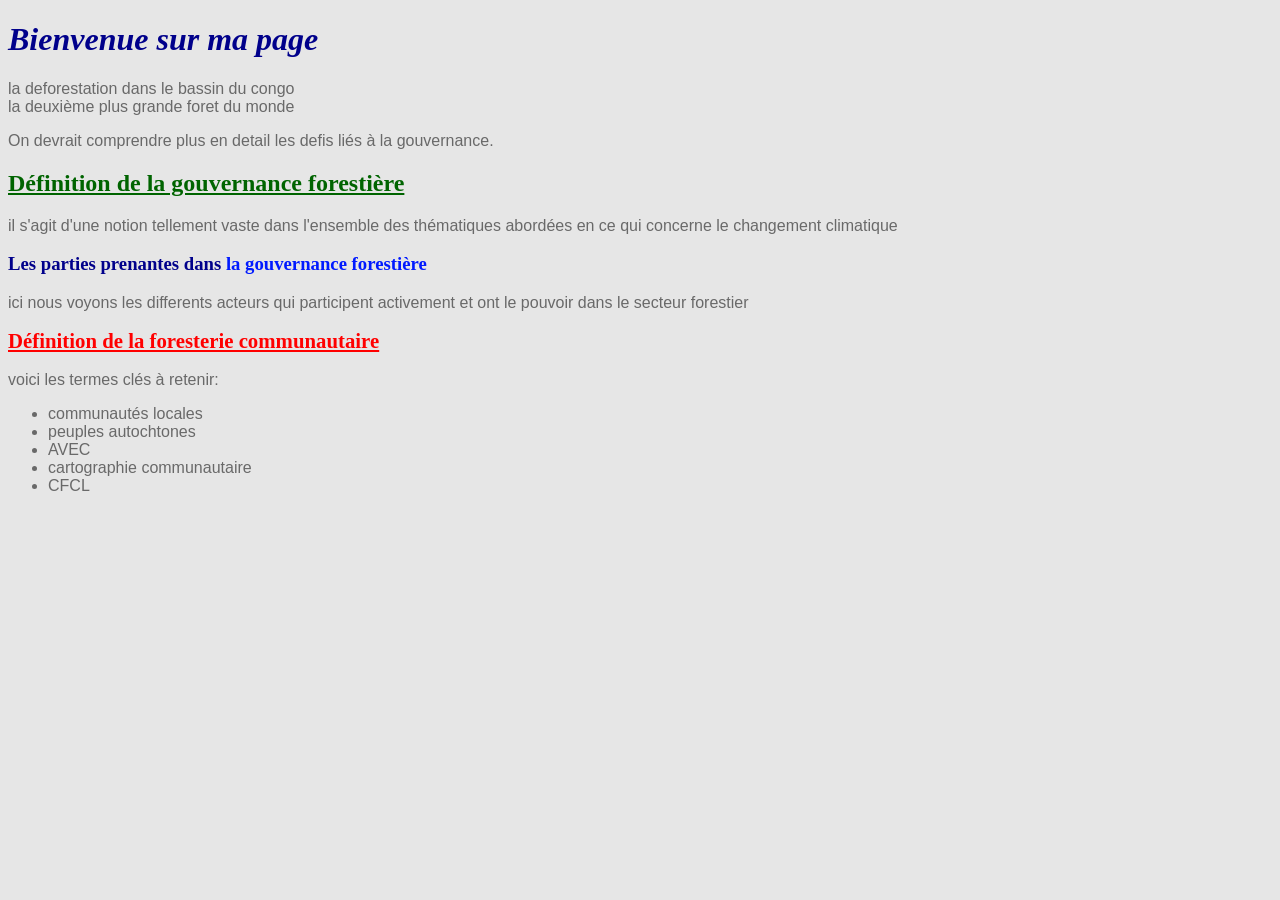
<file: Index.html.html>
<!DOCTYPE html>
<html>
    <head>
        <meta charset="utf-8"/>
        <title>Accueil-Robbie Lens photograhie</title>
        <link rel="stylesheet" href="style.css">
        <link rel="preconnect" href="https://fonts.googleapis.com">
        <link rel="preconnect" href="https://fonts.gstatic.com" crossorigin>
        <link href="https://fonts.googleapis.com/css2?family=Lobster&display=swap" rel="stylesheet">
    </head>
    <body>
        <h1 id="Bienvenue_sur_ma_page">Bienvenue sur ma page</h1>
        <p>la deforestation dans le bassin du congo <br>la deuxième plus grande foret du monde</p>
        <p>On devrait comprendre plus en detail les defis liés à la gouvernance.</p>
        <h2 class="maclasse">Définition de la gouvernance forestière</h2>
        <p>il s'agit d'une notion tellement vaste dans l'ensemble des thématiques abordées en ce qui concerne le changement climatique</p>
        <h3>Les parties prenantes dans <span class="gouvernance">la gouvernance forestière</span></h3>
        <p>ici nous voyons les differents acteurs qui participent activement et ont le pouvoir dans le secteur forestier</p>
        <h2 class="police">Définition de la foresterie communautaire</h2>
        <p>voici les termes clés à retenir:</p>
        <ul>
            <li>communautés locales</li>
            <li>peuples autochtones</li>
            <li>AVEC</li>
            <li>cartographie communautaire</li>
            <li>CFCL</li>
        </ul>
</file>
<file: style.css>
h2 {
    color:red;
}
body{background-color:#e6e6e6 ;
color:#000000;
}
p, ul, ol {/* je commente un peu ceci */ color: dimgray;
}
h1, h3 {color: darkblue;}
.maclasse{color: darkgreen;}
.grand-texte{font-size: 30PX} 
.gouvernance{color: rgb(0, 26, 255);}

p, ul, ol {font-family: 'Segoe UI', Tahoma, Geneva, Verdana, sans-serif;
font-size: medium;}
.police{font-size: 1.3em;}

.lobster-regular {
  font-family: "Lobster", sans-serif;
  font-weight: 400;
  font-style: normal;
}
h1{font-style: italic; font-weight:900;}
h2{text-decoration: underline;}
h1{background-image: arriere.jpg;}
</file>
